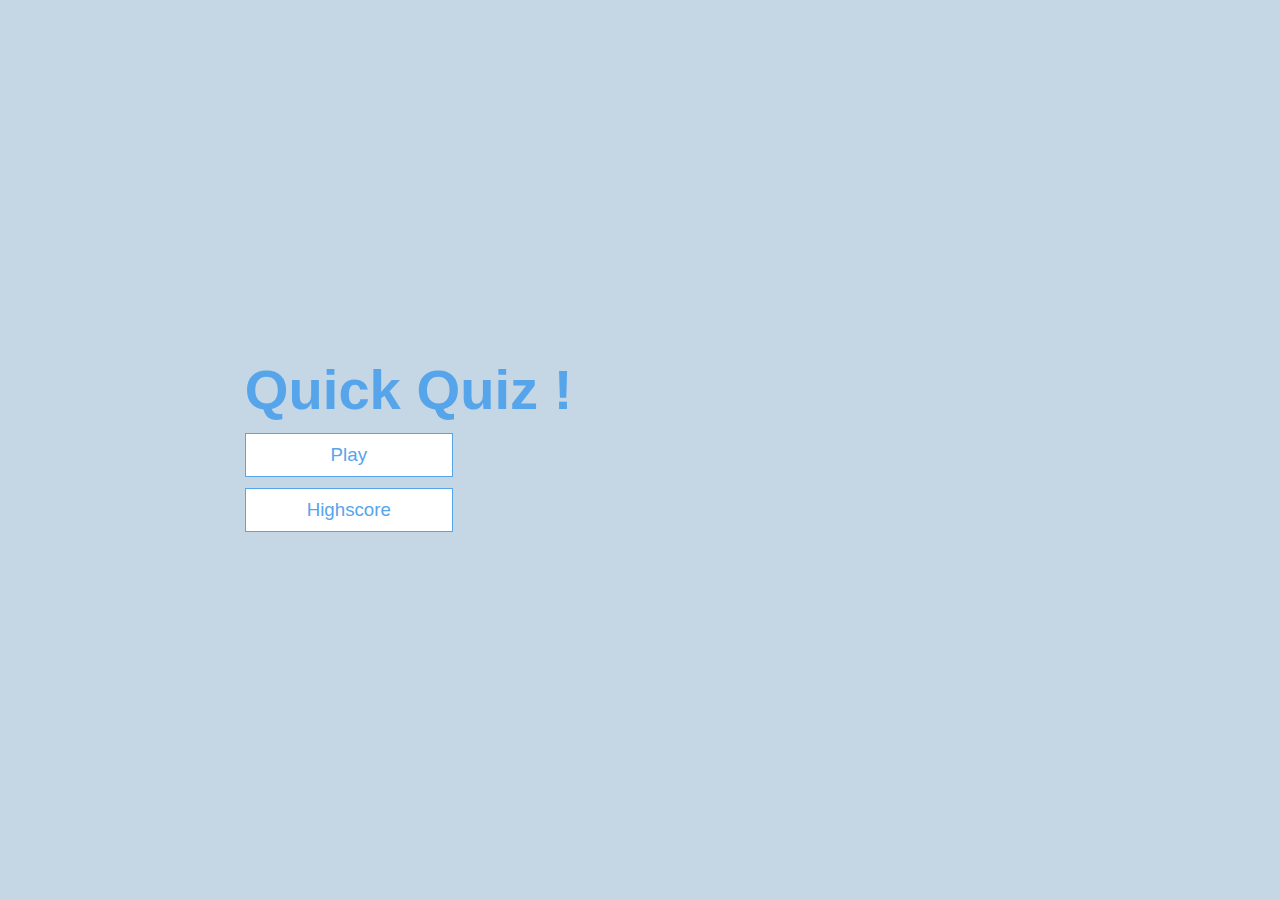
<file: index.html>
<!DOCTYPE html>
<html lang="en">
<head>
    <meta charset="UTF-8">
    <meta name="viewport" content="width=device-width, initial-scale=1.0">
    <title>Quick Quiz</title>
    <link rel="stylesheet" href="./app.css"/>
</head>
<body>
    <div class="container">
        <div id="home" class="flex-center flex-colomn">
            <h1>Quick Quiz !</h1>
            <a class="btn" href="./game.html" >Play</a>
            <a class="btn" href="./highscore.html" >Highscore</a>

        </div>
    </div>
  
</body>
</html>
</file>
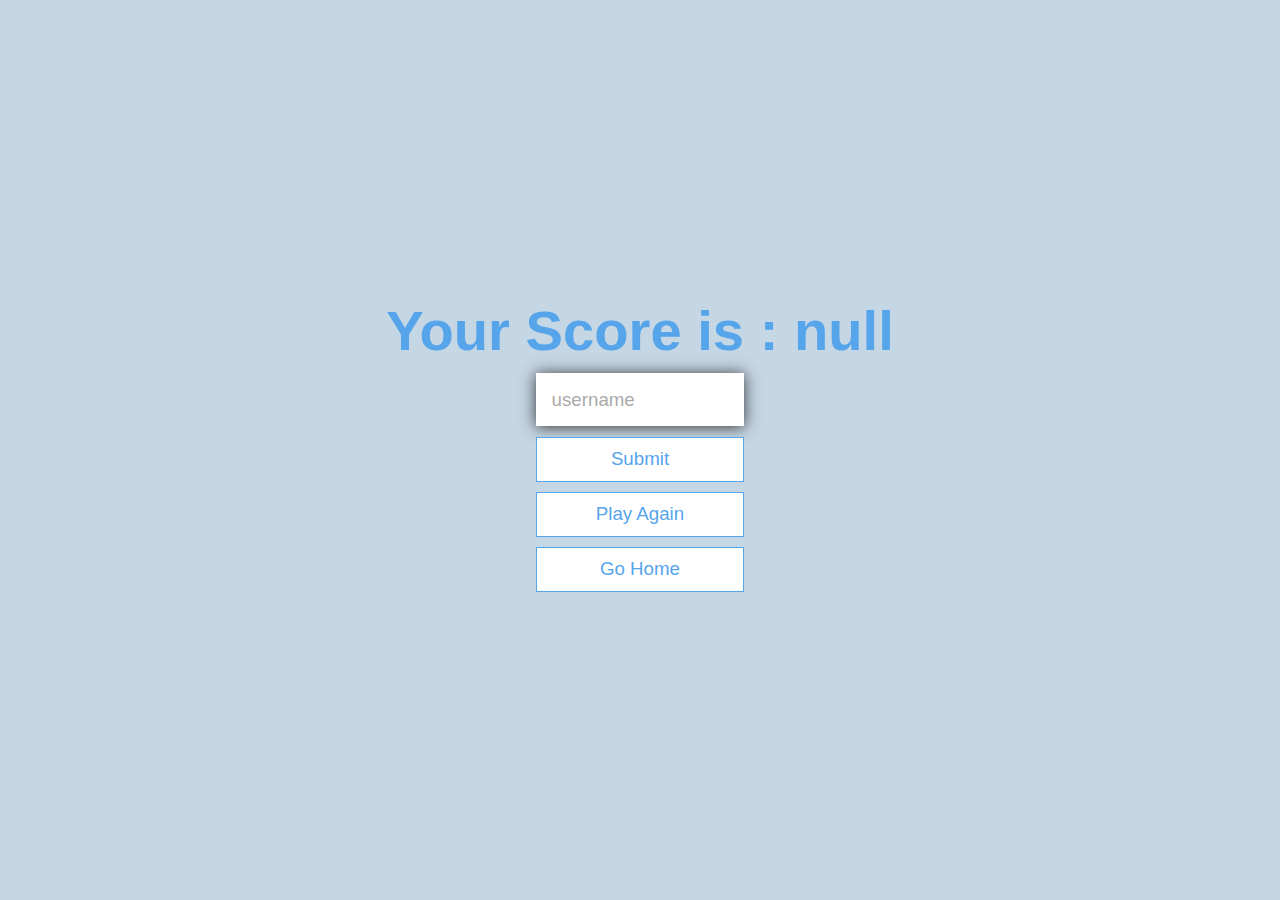
<file: end.html>
<!DOCTYPE html>
<html lang="en">
<head>
    <meta charset="UTF-8">
    <meta name="viewport" content="width=device-width, initial-scale=1.0">
    <title>Scores - Quick Quiz</title>
    <link rel="stylesheet" href="./app.css"/>
</head>
<body>
    <div class="container">
        <div class="flex-center flex-column" id="end">
            <h1 id="finalScore">0</h1>
            <form>
                <input type="text" name="username" id="username" placeholder="username" dis />
                <button class="btn" type="submit" id="saveScoreBtn" onclick="saveHighScore(event)" disabled>Submit</button>
            </form>
            <a class="btn" href="./game.html">Play Again</a>
            <a class="btn" href="/">Go Home</a>

        </div>
    </div>
    <script src="./end.js"></script>
</body>
</html>
</file>
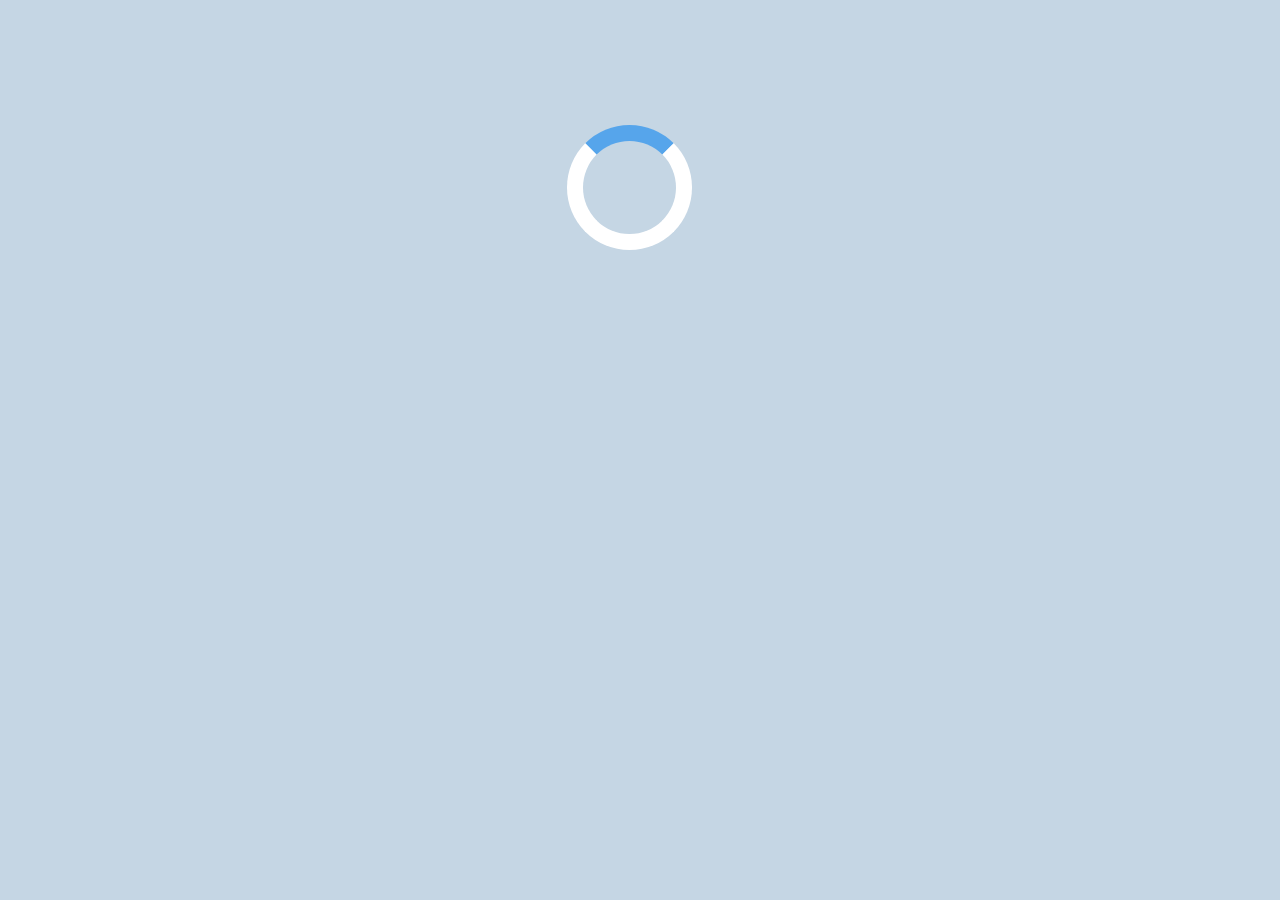
<file: game.html>
<!DOCTYPE html>
<html lang="en">

<head>
    <meta charset="UTF-8">
    <meta name="viewport" content="width=device-width, initial-scale=1.0">
    <title>Quick Quiz - Play</title>
    <link rel="stylesheet" href="./app.css" />
    <link rel="stylesheet" href="./game.css" />
</head>

<body>
    <div class="">
        <div class="load-div">
            <div id="loader"></div>
        </div>
        <div id="game" class="justify-center flex-column hidden">
        <div id="hud">
            <div id="hud-item">
                <p id="progressText" class="hud-prefix">Question
                    <div id="progressBar"> 
                        <div id="progress-bar-full">

                        </div>
                    </div>
                </h1>
                </p>
            </div>
        </div>
        <div id="hud">
            <div id="hud-item">
                <p class="hud-prefix">Score
                <h1 class="hud-main-text" id="score">
                    0
                </h1>
                </p>
            </div>
        </div>
        
        <h2 class="que" id="question"></h2>
        <div class="choice-container">
            <p class="choice-prefix">A</p>
            <p class="choice-text" data-number="1"></p>
        </div>
        <div class="choice-container">
            <p class="choice-prefix">B</p>
            <p class="choice-text" data-number="2"></p>
        </div>
        <div class="choice-container">
            <p class="choice-prefix">C</p>
            <p class="choice-text" data-number="3"></p>
        </div>
        <div class="choice-container">
            <p class="choice-prefix">D</p>
            <p class="choice-text" data-number="4"></p>
        </div>
    </div>
    </div>

    <script src="./game.js"></script>

</body>

</html>
</file>
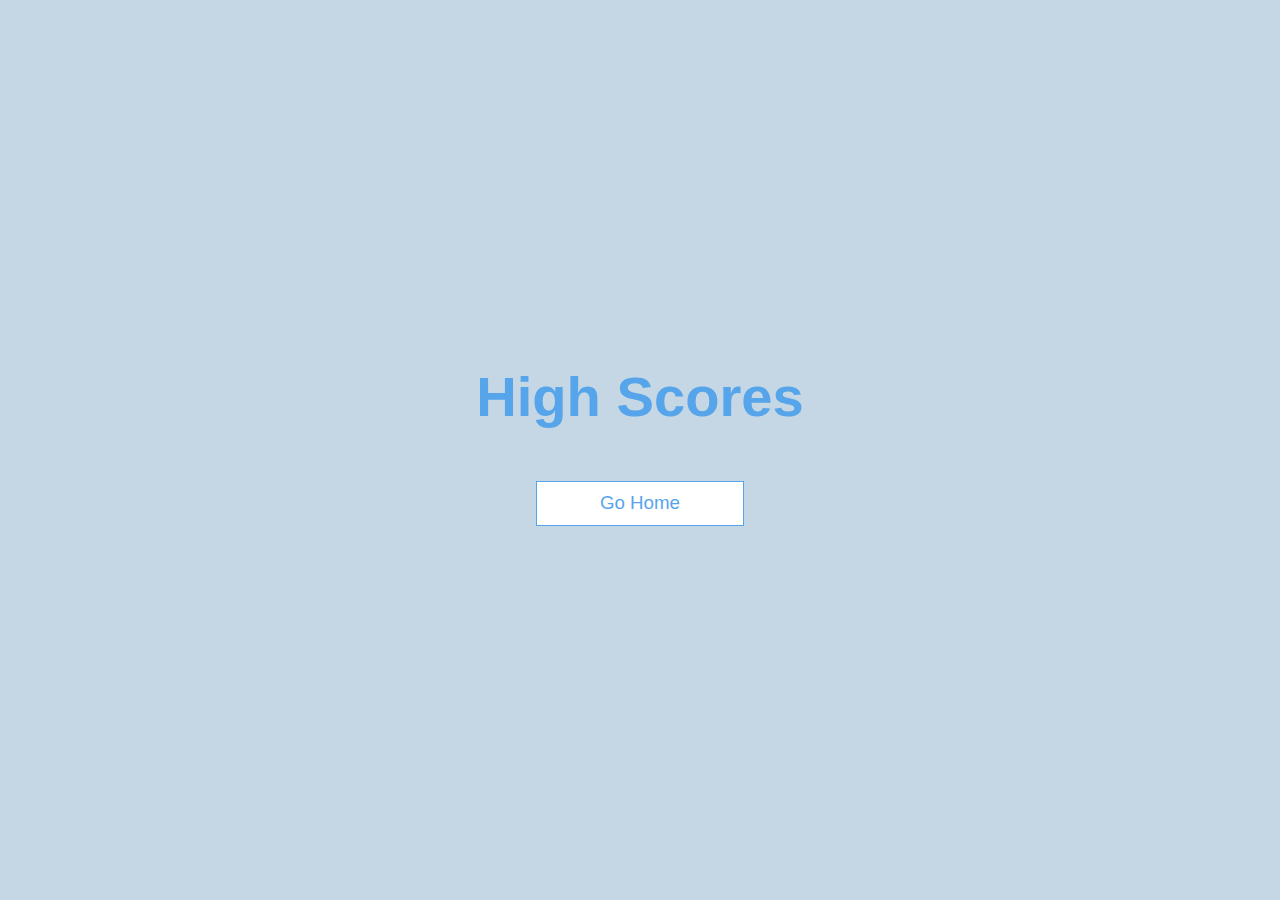
<file: highscore.html>
<!DOCTYPE html>
<html lang="en">
<head>
    <meta charset="UTF-8">
    <meta name="viewport" content="width=device-width, initial-scale=1.0">
    <title>Quick Quiz - High Scores</title>
    <link rel="stylesheet" href="app.css">
    <link rel="stylesheet" href="highscore.css">
</head>
<body>
    <div class="container">
        <div id="highScores" class="flex-center flex-column">
            <h1 id="highScores">High Scores</h1>
            <ul id="highScoresList">

            </ul>
            <a class="btn" href="./index.html">Go Home</a>

        </div>
    </div>
    <script src="highscore.js"></script>
</body>
</html>
</file>
<file: app.css>
:root {
    font-size: 65%;
    background-color: rgb(197, 214, 228);
}

* {
    box-sizing: border-box;
    font-family: Arial, Helvetica, sans-serif;
    margin: 0;
    padding: 0;
    color: #333;
}

h1,
h2,
h3,
h4 {
    margin-bottom: 1rem;
}

h1 {
    font-size: 5.4rem;
    color: #56a5eb;
}

h1>span {
    font-size: 2.5rem;
    font-weight: 500;
}

h2 {
    font-size: 4.2rem;
    margin-bottom: 4rem;
    font-weight: 700;
}

h3 {
    font-size: 2.8rem;
    font-weight: 500;
}


.container {
    width: 100vw;
    height: 100vh;
    display: flex;
    justify-content: center;
    align-items: center;
    max-width: 80rem;
    margin: 0 auto;
    padding: 2rem;
}

.container>* {
    width: 100%;
}

.flex-column {
    display: flex;
    flex-direction: column;
}

.flex-center {
    justify-content: center;
    align-items: center;
}

.justify-center {
    justify-content: center;
}

.text-center {
    text-align: center;
}

.hidden {
    display: none;
}


.btn {
    display: flex;
    justify-content: center;
    font-size: 1.8rem;
    padding: 1rem 0;
    width: 20rem;
    text-align: center;
    border: 0.1rem solid #56a5eb;
    margin-bottom: 1rem;
    text-decoration: none;
    color: #56a5eb;
    background-color: white;
  }
  
  .btn:hover {
    cursor: pointer;
    box-shadow: 0 0.4rem 1.4rem 0 rgba(86, 185, 235, 0.5);
    transform: translateY(-0.1rem);
    transition: transform 150ms;
  }
  
  .btn[disabled]:hover {
    cursor: not-allowed;
    box-shadow: none;
    transform: none;
  }

  form {
    width: 100%;
    display: flex;
    flex-direction: column;
    align-items: center;
  }

  input {
    margin-bottom: 1rem;
    width: 20rem;
    padding: 1.5rem;
    font-size: 1.8rem;
    border: none;
    box-shadow: 0 0.1rem 1.4rem 0 ;
  }

  input::placeholder{
    color: #aaa;
  }
</file>
<file: game.css>
.choice-container {
    justify-content: center;
    align-items: center;
    max-width: 80rem;
    margin: 0 auto;
    padding: 2rem;
  display: flex;
  margin-bottom: 0.5rem;
  width: 100%;
  font-size: 1.8rem;
  border: 0.1rem solid rgb(86, 165, 235, 0.25);
  background-color: white;
}
.choice-container:hover {
  cursor: pointer;
  box-shadow: 0 0.4rem 1.4rem 0 rgba(86, 185, 235, 0.5);
  transform: translateY(-0.1rem);
  transition: transform 150ms;
}

.choice-prefix {
  display: flex;
  padding: 10px;
  background-color: #56a5eb;
  color: white;
  margin: 10px;
}

.choice-text {
  display: flex;
  padding: 0.8rem;
  width: 100%;
}

.correct {
  background-color: green;
}
.incorrect {
  background-color: red;
}

#hud{
  display: flex;
  justify-content: space-around;
}
.hud-prefix {
  text-align: center;
  font-size: 2rem;
}
.hud-main-text{
  text-align: center;
}
#progressBar{
  width: 20rem;
  height: 4rem;
  border: 0.3rem solid #56a5eb;
  margin-top: 1.5rem;

}
#progress-bar-full{
  height: 3.4rem;
  background-color:#56a5eb;
  width: 0%;


}
h2{
  display: flex;
  text-align: center;
  justify-content: center;
}


#loader {
  border: 1.6rem solid white;
  border-radius: 50%;
  border-top: 1.6rem solid #56a5eb;
  width: 12rem;
  height: 12rem;
  animation: spin 2s linear infinite;
}

.load-div{ width: 14rem;

  margin: auto;
  margin-top: 12rem;
}

@keyframes spin {
  0% {
    transform: rotate(0deg);
  }
  100% {
    transform: rotate(360deg);
  }
}
</file>
<file: highscore.css>
#highScoresList {
    list-style: none;
    padding-left: 0;
    margin-bottom: 4rem;

}

.highScores{
    font-size: 2.8rem;
    margin-bottom: 0.5rem;
}

.highScores:hover{
    transform: scale(1.025);
}
</file>
